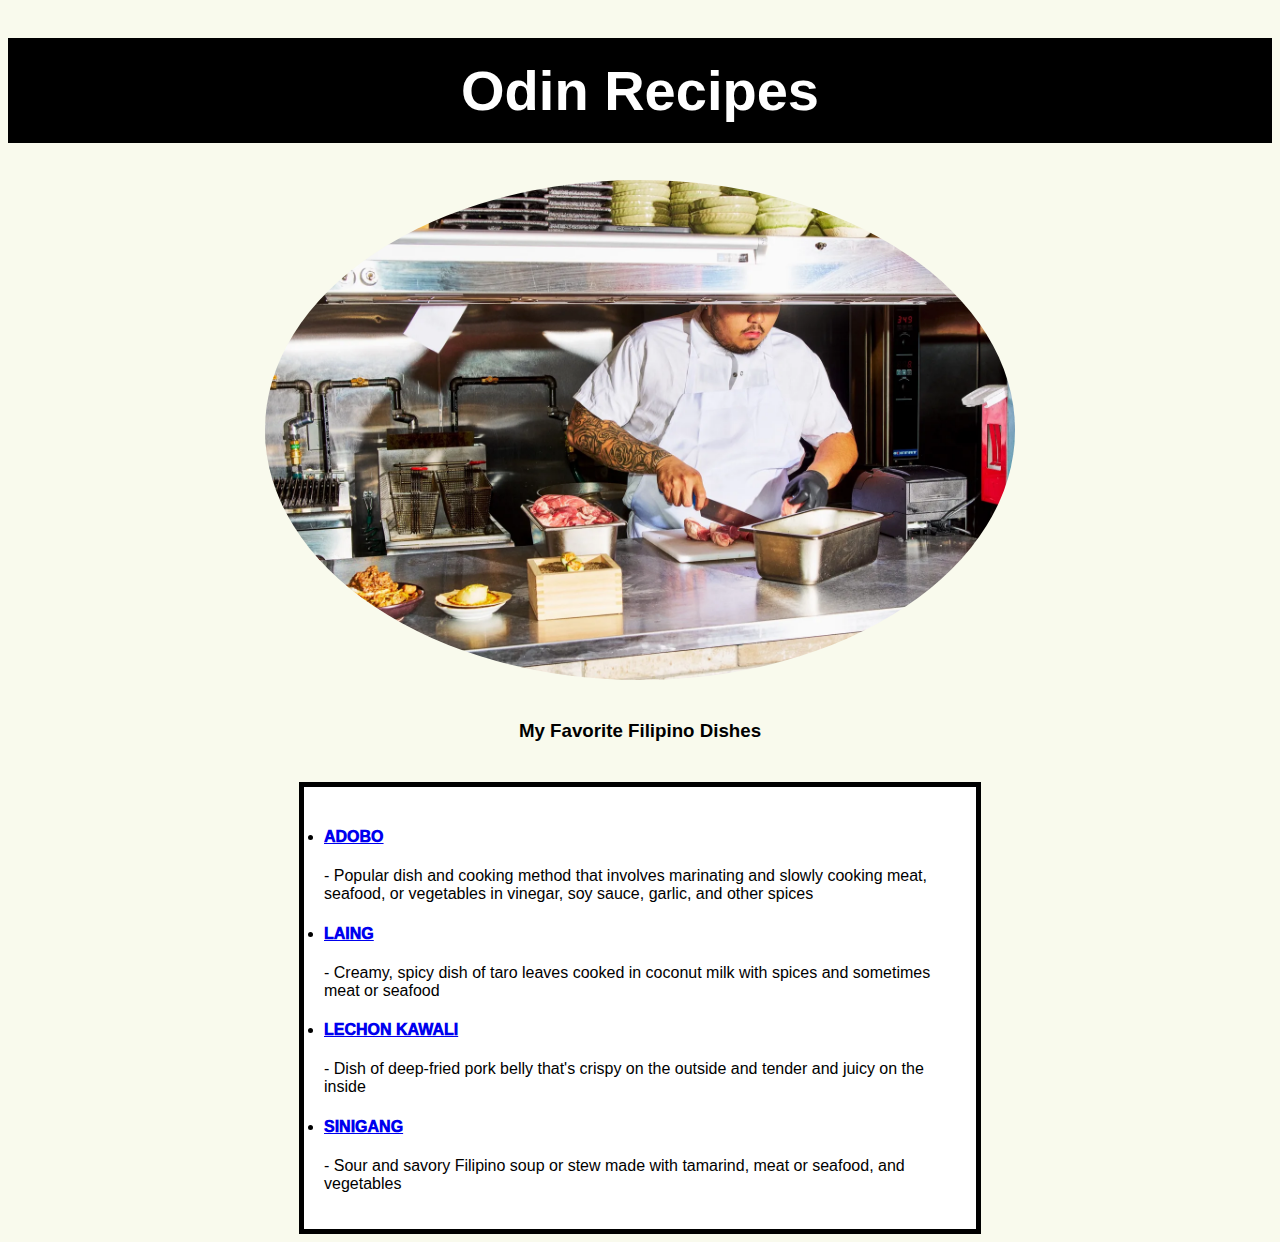
<file: index.html>
<!DOCTYPE html>
<html lang="en">
<!--Memorize HTML boilerplate in case "!" shortcut is unavailable-->
<head>
    <meta charset="UTF-8">
    <meta name="viewport" content="width=device-width, initial-scale=1.0">
    <link rel="stylesheet" href="styles.css">
    <title>Odin Recipes</title>
</head>

<body>
    <h1>Odin Recipes</h1>
    <img class="header" src="./images/resto.jpg" alt="a Filipino restaurant">
    <h3 class="recipe-intro">My Favorite Filipino Dishes</h3>
    <ul class="recipe-list">
        <li><h4><p></p><a class="dish" href="recipes/adobo/adobo.html">ADOBO</a></h4></li>
        <p>- Popular dish and cooking method that involves marinating and slowly cooking meat, seafood, or vegetables in vinegar, soy sauce, garlic, and other spices</p>

        <li><p><h4><a class="dish" href="recipes/laing/laing.html">LAING</a></h4></p></li>
        <p>- Creamy, spicy dish of taro leaves cooked in coconut milk with spices and sometimes meat or seafood</p>

        <li><p><h4><a class="dish" href="recipes/lechon-kawali/lechon-kawali.html">LECHON KAWALI</a></h4></p></li>
        <p>- Dish of deep-fried pork belly that's crispy on the outside and tender and juicy on the inside</p>

        <li><p><h4><a class="dish" href="recipes/sinigang/sinigang.html">SINIGANG</a></h4></p></li>
        <p>- Sour and savory Filipino soup or stew made with tamarind, meat or seafood, and vegetables</p>        
    </ul>


</body>
</html>
</file>
<file: styles.css>
body {
    font-family: Verdana, Geneva, Tahoma, sans-serif;
    background-color: #f9faed;
}

h1 {
    color: #FFFFFF;
    background-color: rgb(0, 0, 0);
    text-align: center;
    font-size: 56px;
    padding: 20px;
}

.header {
    width: 750px;
    height: auto;
    border-radius: 50%;
    margin: auto;
    display: block;
}

.dish {
    font-weight: 1000;
}

.recipe-list {
    width: 50%;
    margin: auto;
    border: 5px solid black;
    background-color: #FFFFFF;
    padding: 20px;
}

.recipe-intro {
    text-align: center;
    margin: 40px auto;
}
</file>
